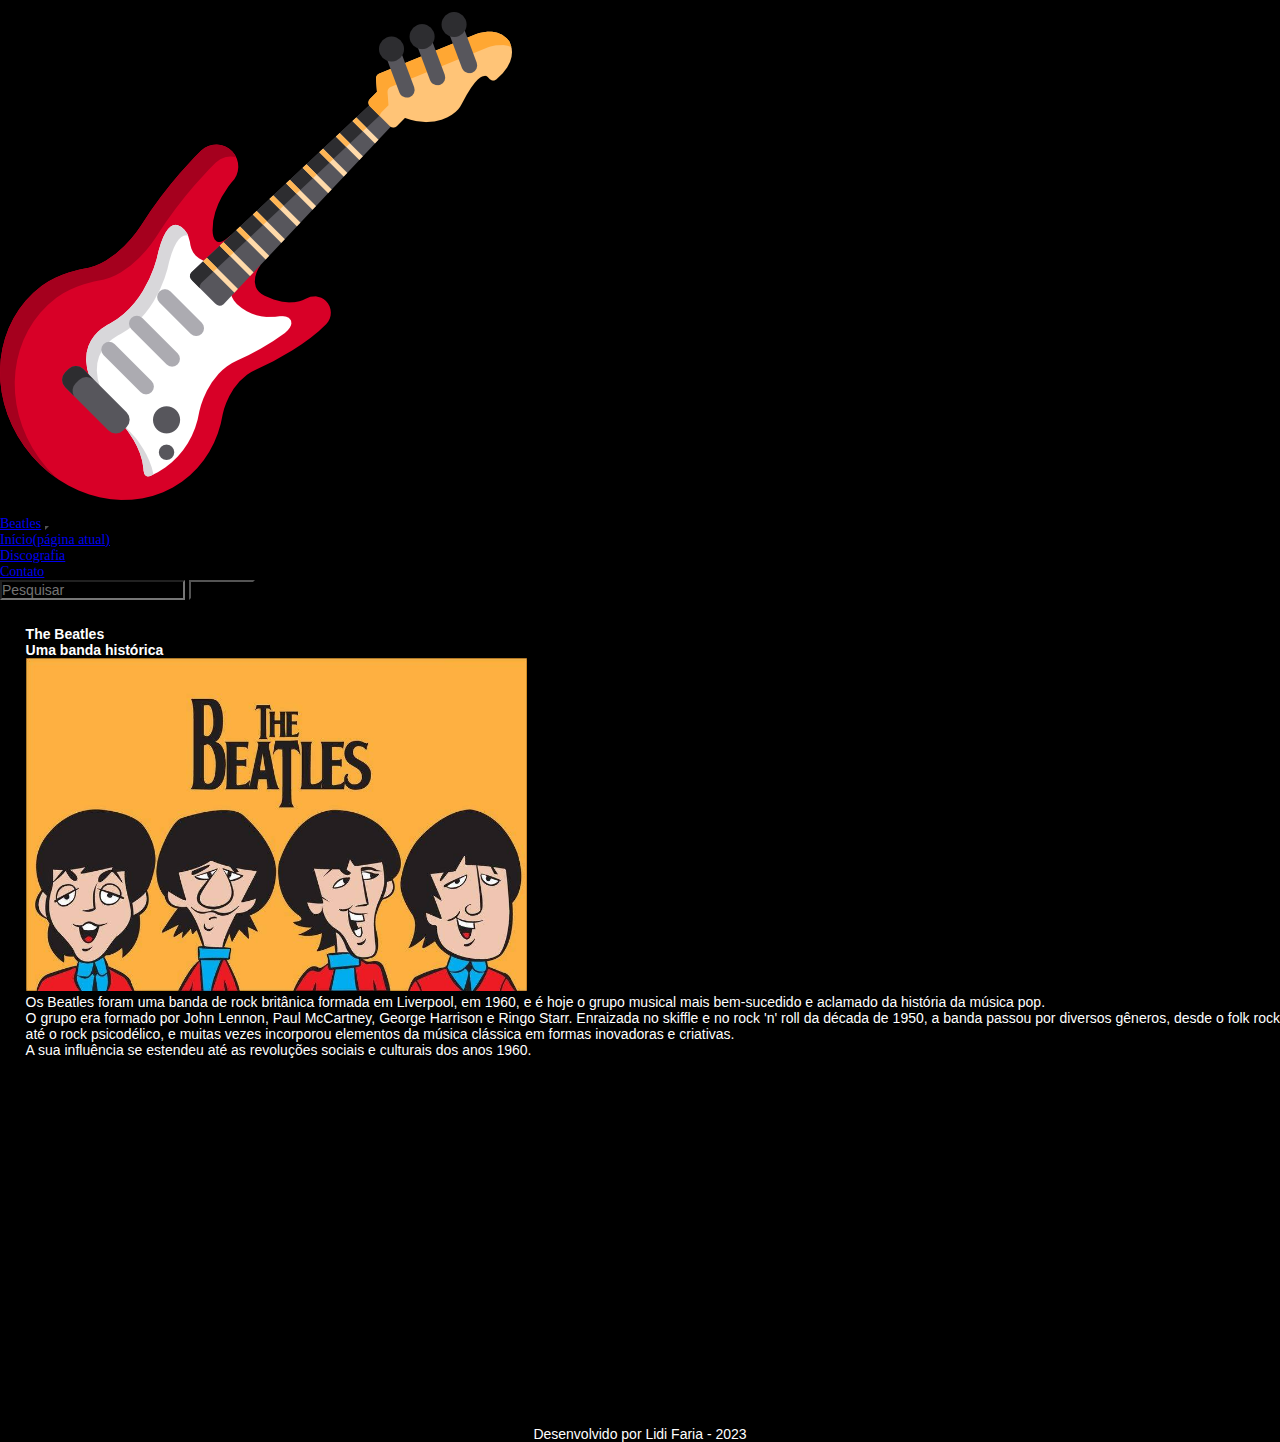
<file: public/index.html>
<!DOCTYPE html>
<html lang="pt-BR">
<meta charset="utf-8">

<head> <!-- O head é o cabeçalho da página, onde contém informações como título da janela, da aba do navegador -->
    <title>Beatles</title>
    <meta charset="viewport" content="width=device-width, height=device-height, initial-scale=1.0">

    <link rel="stylesheet" href="https://stackpath.bootstrapcdn.com/bootstrap/4.1.3/css/bootstrap.min.css"
        integrity="sha384-MCw98/SFnGE8fJT3GXwEOngsV7Zt27NXFoaoApmYm81iuXoPkFOJwJ8ERdknLPMO" crossorigin="anonymous">
    <script src="https://stackpath.bootstrapcdn.com/bootstrap/4.1.3/js/bootstrap.min.js"
        integrity="sha384-ChfqqxuZUCnJSK3+MXmPNIyE6ZbWh2IMqE241rYiqJxyMiZ6OW/JmZQ5stwEULTy"
        crossorigin="anonymous"></script>

    <link rel="stylesheet" type="text/css" href="css/style.css">
</head>

<body>

    <header><img class="img" src="./images/guitarra.png" alt="guitarra">

        <nav class="navbar navbar-expand-lg navbar-light bg-light">
            <a class="navbar-brand" href="#">Beatles</a>
            <button class="navbar-toggler" type="button" data-toggle="collapse" data-target="#conteudoNavbarSuportado"
                aria-controls="conteudoNavbarSuportado" aria-expanded="false" aria-label="Alterna navegação">
                <span class="navbar-toggler-icon"></span>
            </button>

            <div class="collapse navbar-collapse" id="conteudoNavbarSuportado">
                <ul class="navbar-nav mr-auto">
                    <li class="nav-item active">
                        <a class="nav-link" href="index.html">Início<span class="sr-only">(página atual)</span></a>
                    </li>
                    <li class="nav-item">
                        <a class="nav-link" href="discography.html">Discografia</a>
                    </li>
                    <li class="nav-item">
                        <a class="nav-link" href="contact.html">Contato</a>
                    </li>
                </ul>
                <form class="form-inline my-2 my-lg-0">
                    <input class="form-control mr-sm-2" type="search" placeholder="Pesquisar" aria-label="Pesquisar">
                    <button class="btn btn-outline-success my-2 my-sm-0" type="submit">Pesquisar</button>
                </form>
            </div>
        </nav>

    </header>


    <section id="conteudo">
        <article>
            <h1>The Beatles</h1>
            <h2>Uma banda histórica</h2>
            <img class="img" src="./images/beatles.jpg" alt="Beatles">
            <p>Os Beatles foram uma banda de rock britânica formada em Liverpool, em 1960, e é hoje o grupo musical mais
                bem-sucedido e aclamado da história da música pop.</p>
            <p>O grupo era formado por John Lennon, Paul McCartney, George Harrison e Ringo Starr. Enraizada no skiffle
                e no rock 'n' roll da década de 1950, a banda passou por diversos gêneros, desde o folk rock até o rock
                psicodélico, e muitas vezes incorporou elementos da música clássica em formas inovadoras e criativas.
            </p>
            <p>A sua influência se estendeu até as revoluções sociais e culturais dos anos 1960.</p>
        </article>
    </section>
    <footer>Desenvolvido por Lidi Faria - 2023</footer>

</body>

</html>
</file>
<file: public/css/style.css>
* {
    margin: 0;
    padding: 0;
    /* Espaçamento do conteúdo do elemento */
    font-size: 14px;
    background-color: #000;
}

header {
    width: 100%;
    /* Para sites responsivos, precisamos utilizar medidas relativas*/
    height: auto;
    /* Para sites responsivos, precisamos utilizar medidas relativas*/
}

#conteudo {
    width: 100%;
    min-height: 800px;
    /* Quando é uma altura mínima, podemos incluir um número exato */
    margin: 1%;
    font-family: arial;
    font-size: 1.5em;
    text-align: justify;
    color: #fff;
}

article {
    padding: 1%;
}

footer {
    width: 100%;
    height: auto;
    text-align: center;
    font-family: arial;
    font-size: 1em;
    color: #FFF;
}

.img {
    /* Seletor de classes para imagem */
    width: 40%;
}

@media screen and (max-width:440px) {
    .img {
        width: 60%;
    }
}

@media screen and (max-width:320px) {
    .img {
        width: 70%;
    }
}
</file>
